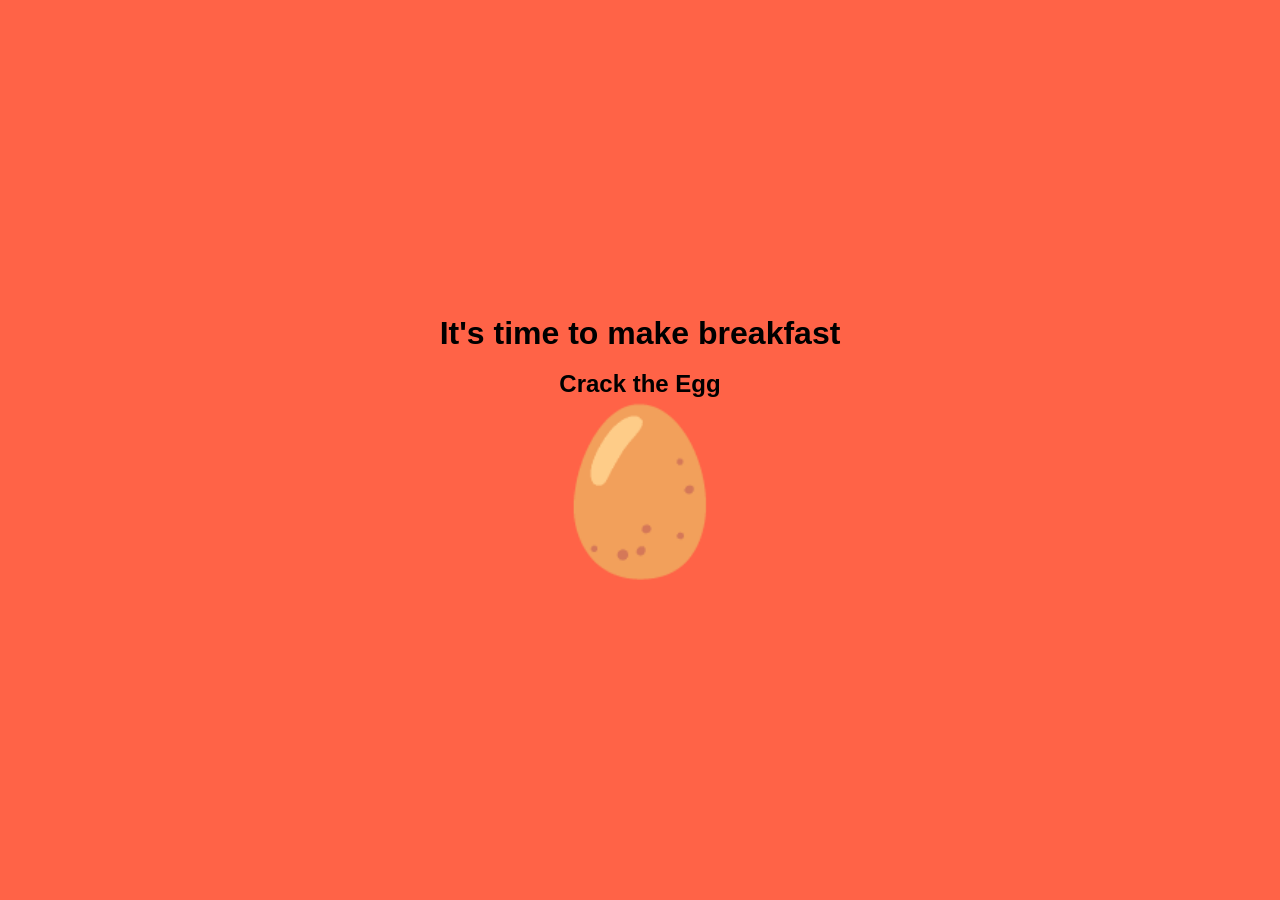
<file: Module 8/index.html>
<!DOCTYPE html>
<html lang="en">
<head>
    <meta charset="UTF-8">
    <meta name="viewport" content="width=device-width, initial-scale=1.0">
    <title>Module 8</title>
    <link rel="stylesheet" href="styles8.css">
</head>
<body>
    <h1>It's time to make breakfast</h1>
    <br>
    <h2>Crack the Egg</h2>
    <div class="emoji closed active">🥚</div>
    <div class="emoji closed open">🍳</div>
    <script src="app8.js"></script>
</body>
</html>
</file>
<file: Module 8/styles8.css>
* {
    box sizing: border-box;
    margin: 0;
    padding: 0;
    background-color: tomato;
    font-family: Arial, sans-serif;
}

body{
    display: flex;
    flex-direction: column;
    justify-content: center;
    align-items: center;
    height: 100vh;
}

.emoji {
    font-size: 10rem;
    cursor: pointer;
    user-select: none;
}

.closed {
    display: none;
}

.open {
    display: none;
}

.active {
    display: block;
}
</file>
